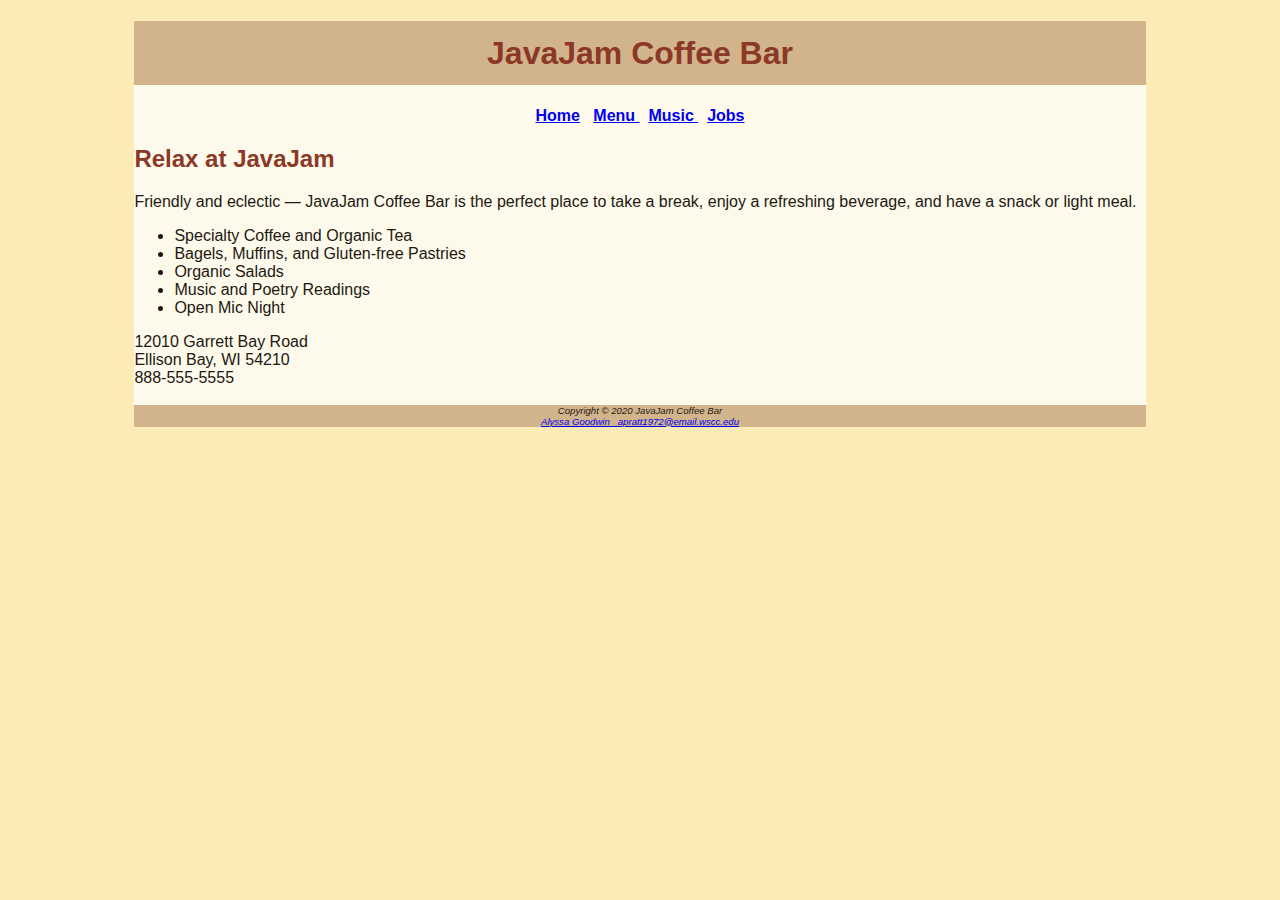
<file: index.html>
<!DOCTYPE html>
<html lang="en">

<head>
<title>JavaJam Coffee Bar</title>
<meta charset="utf-8">
   <link rel="stylesheet" href="javajam.css">
</head>

<body>

<div id="wrapper">

<header>
<h1>JavaJam Coffee Bar</h1>
</header>
     
<nav>
  <a href="index.html">Home</a> &nbsp; <a href="menu.html"> Menu </a> &nbsp; <a href="music.html"> Music </a> &nbsp; <a href="jobs.html">Jobs </a>
</nav>

  <main>
    <h2> Relax at JavaJam </h2>
    
    <p>Friendly and eclectic &mdash; JavaJam Coffee Bar is the perfect place to take a break, enjoy a refreshing beverage, and have a snack or light meal. </p>
    
    <ul>
      <li> Specialty Coffee and Organic Tea </li>
      <li> Bagels, Muffins, and Gluten-free Pastries </li>
      <li> Organic Salads </li>
      <li> Music and Poetry Readings </li>
      <li> Open Mic Night </li>
    </ul>
      
    <div>
      12010 Garrett Bay Road <br>
      Ellison Bay, WI 54210 <br>
      888-555-5555 <br>
    </div>
    
  </main>
     
  <br>
     
   
  <footer>
     
    Copyright &copy; 2020 JavaJam Coffee Bar <br>
    <a href = "https://mail.google.com">Alyssa Goodwin &nbsp; apratt1972@email.wscc.edu</a>
   
     
  </footer>

     </div>

</body>

</html>
</file>
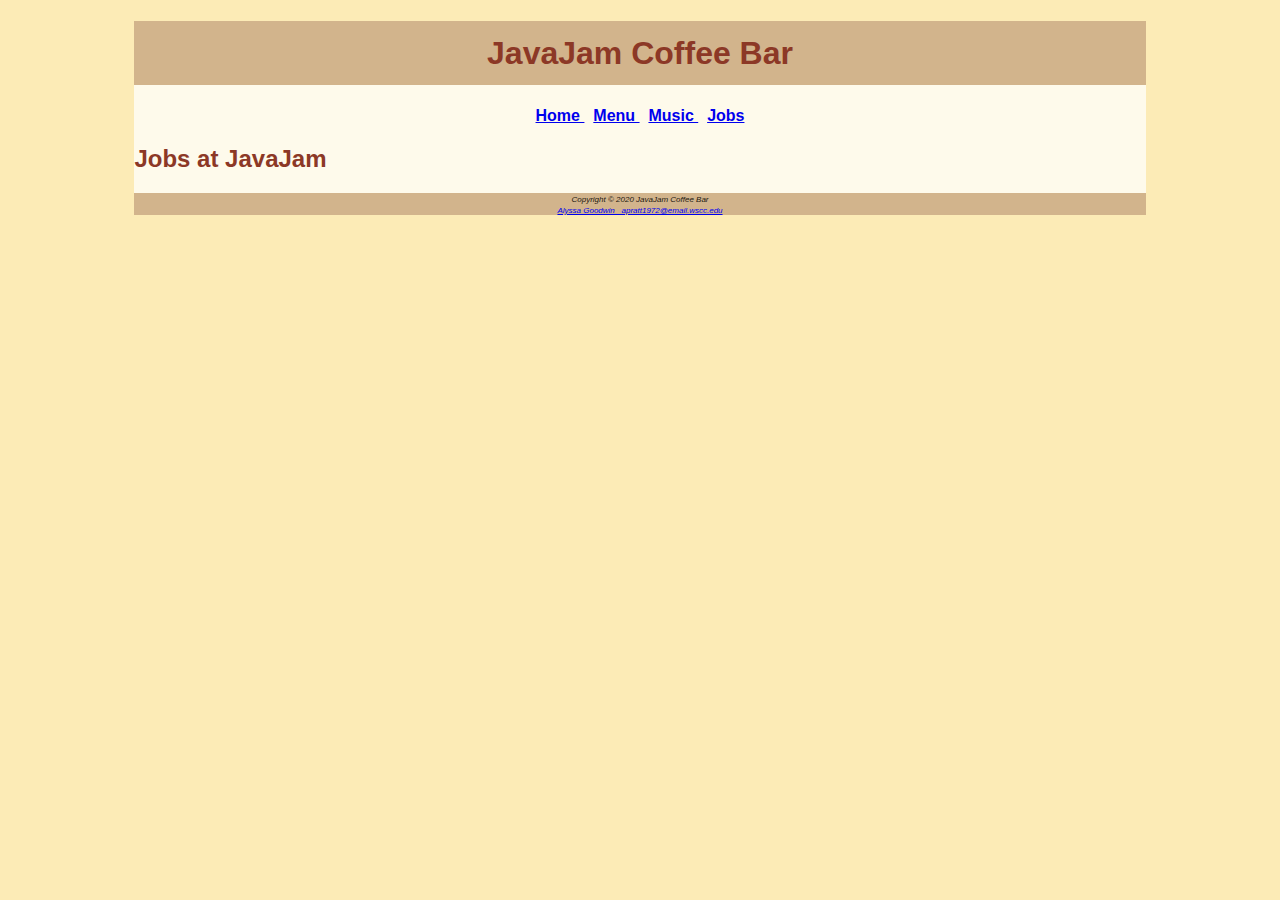
<file: jobs.html>
<!DOCTYPE html>
<html lang="en">

<head>
<title>JavaJam Coffee Bar Jobs</title>
<meta charset="utf-8">
    <link rel="stylesheet" href="javajam.css">
</head>

<body>
  
    <div id="wrapper">
    
<header>
<h1>JavaJam Coffee Bar</h1>
</header>
  
<nav>
  <b> <a href="index.html"> Home </a> &nbsp; <a href="menu.html"> Menu </a> &nbsp; <a href="music.html"> Music </a> &nbsp; <a href="jobs.html">Jobs </a></b>
</nav>

  <main>
     <h2> Jobs at JavaJam </h2>
    
  </main>
  
 <footer>
    <small><i>Copyright &copy; 2020 JavaJam Coffee Bar <br>
    <a href = "https://mail.google.com">Alyssa Goodwin &nbsp; apratt1972@email.wscc.edu</a>
    </i></small>
  </footer>
  
        </div>
        
</body>

</html>
</file>
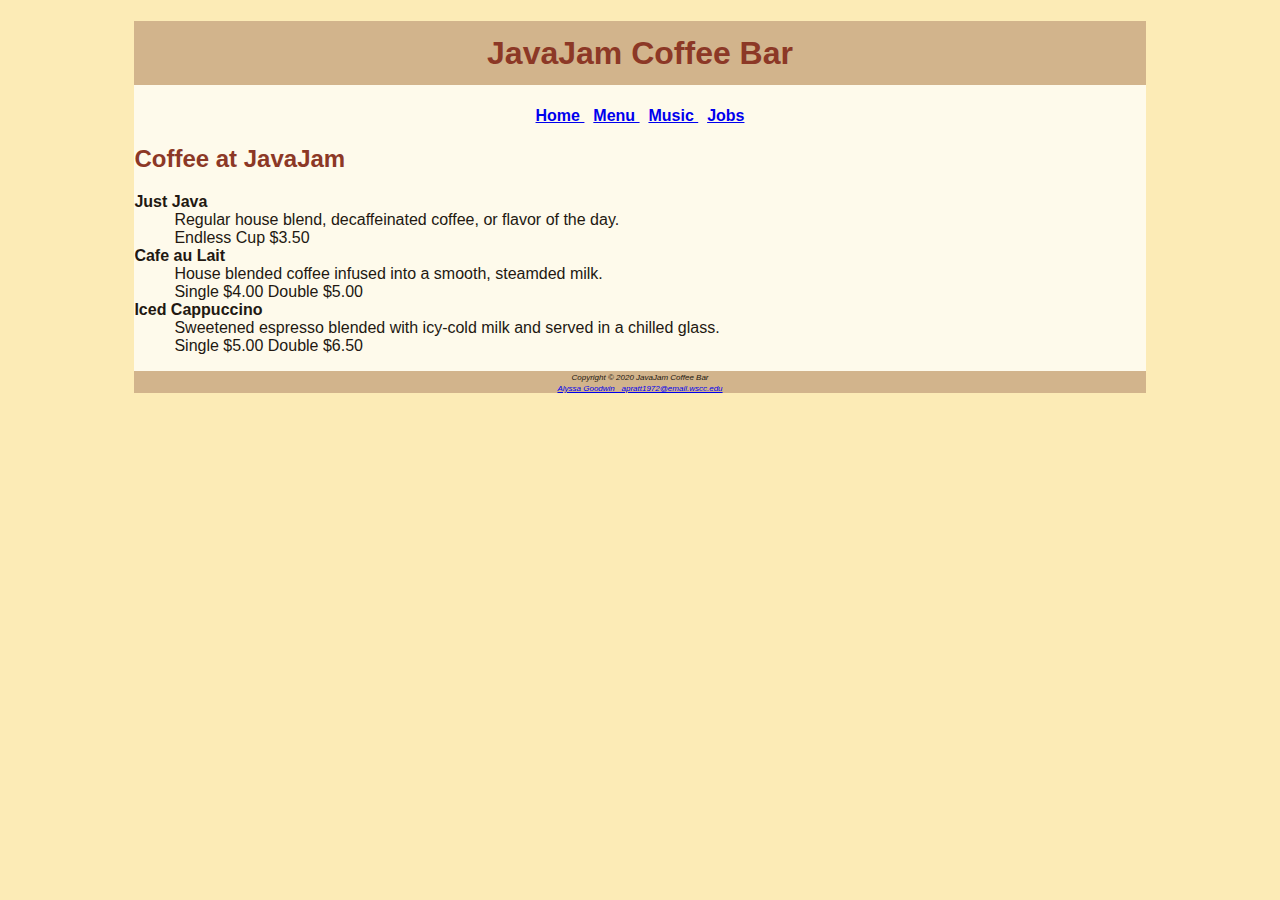
<file: menu.html>
<!DOCTYPE html>
<html lang="en">

<head>
<title>JavaJam Coffee Bar Menu</title>
<meta charset="utf-8">
    <link rel="stylesheet" href="javajam.css">
</head>

<body>
  
    <div id="wrapper">
    
<header>
<h1>JavaJam Coffee Bar</h1>
</header>
  
<nav>
  <b> <a href="index.html"> Home </a> &nbsp; <a href="menu.html"> Menu </a> &nbsp; <a href="music.html"> Music </a> &nbsp; <a href="jobs.html">Jobs </a></b>
</nav>

  <main>
     <h2> Coffee at JavaJam </h2>
    
    <dl>
      <dt><strong>Just Java</strong></dt>
      <dd>Regular house blend, decaffeinated coffee, or flavor of the day. <br> Endless Cup $3.50</dd>
      
      <dt><strong>Cafe au Lait</strong></dt>
      <dd>House blended coffee infused into a smooth, steamded milk. <br> Single $4.00 Double $5.00</dd>
      
      <dt><strong>Iced Cappuccino</strong></dt>
      <dd>Sweetened espresso blended with icy-cold milk and served in a chilled glass. <br> Single $5.00 Double $6.50</dd>
      
    </dl>
    
  </main>
  
 <footer>
    <small><i>Copyright &copy; 2020 JavaJam Coffee Bar <br>
    <a href = "https://mail.google.com">Alyssa Goodwin &nbsp; apratt1972@email.wscc.edu</a>
    </i></small>
  </footer>
  
     </div>
        
</body>

</html>
</file>
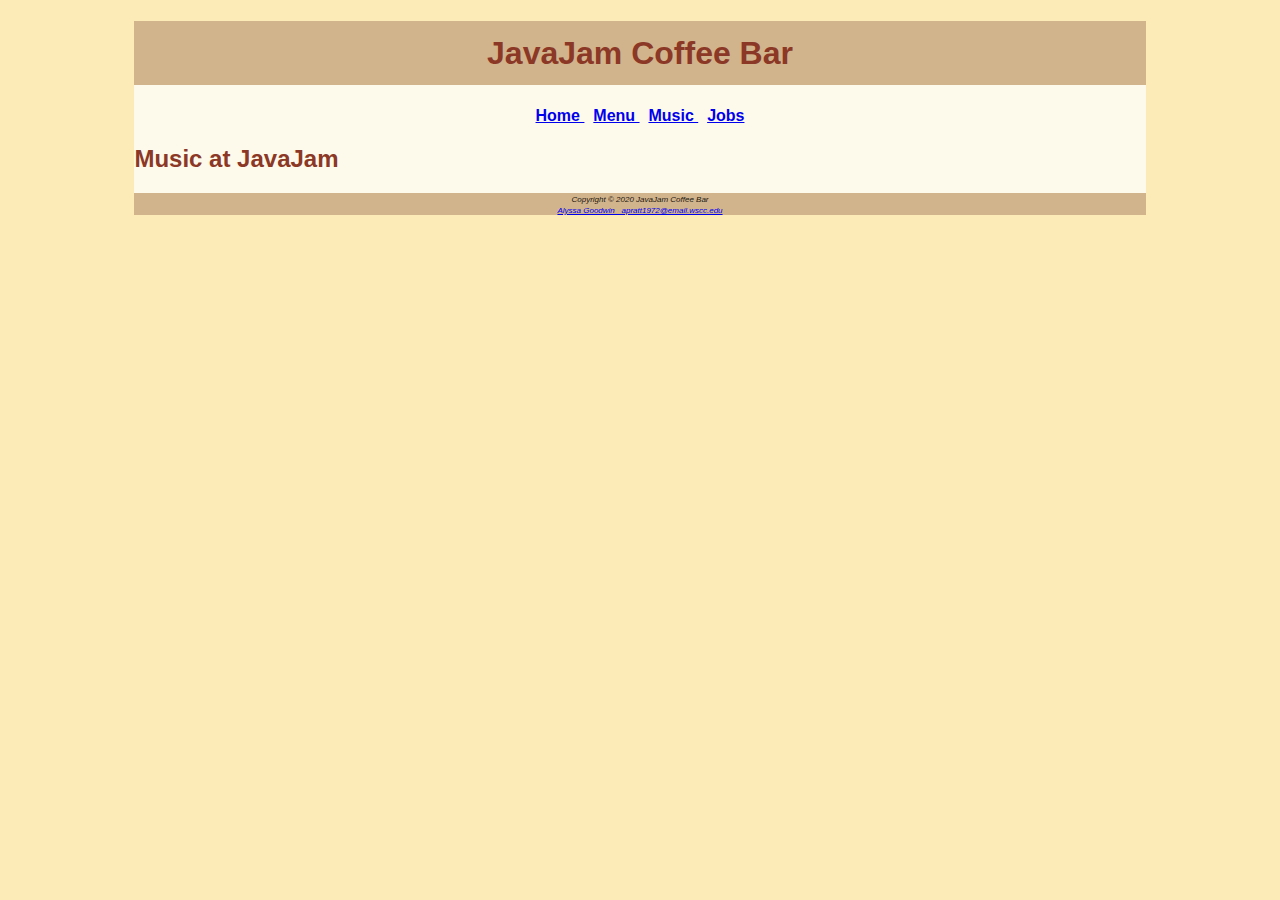
<file: music.html>
<!DOCTYPE html>
<html lang="en">

<head>
<title>JavaJam Coffee Bar Music</title>
<meta charset="utf-8">
    <link rel="stylesheet" href="javajam.css">
</head>

<body>
  
 <div id="wrapper">   
    
<header>
<h1>JavaJam Coffee Bar</h1>
</header>
  
<nav>
  <b> <a href="index.html"> Home </a> &nbsp; <a href="menu.html"> Menu </a> &nbsp; <a href="music.html"> Music </a> &nbsp; <a href="jobs.html">Jobs </a></b>
</nav>

  <main>
     <h2> Music at JavaJam </h2>
    
  </main>
  
<footer>
    <small><i>Copyright &copy; 2020 JavaJam Coffee Bar <br>
     <a href = "https://mail.google.com">Alyssa Goodwin &nbsp; apratt1972@email.wscc.edu</a>
    </i></small>
  </footer>
  
   </div>
       
</body>

</html>
</file>
<file: javajam.css>
body { background-color: #FCEBB6; color: #221811;
       font-family: Tahoma, Arial, sans-serif;}

h { background-color: #D2B48C; color: #8C3826;}

h1 {line-height: 200%;
	background-color: #D2B48C; 
	color: #8C3826;
	text-align: center; }

h2 {color: #8C3826}

nav { text-align: center;
       font-weight: bold;}

footer { background-color: #D2B48C;
       font-size: .60em;
       font-style: italic;
       text-align: center;}

#wrapper {width: 80%;
	background-color: #FEFAEB;
	margin-right: auto;
	margin-left: auto;}
</file>
